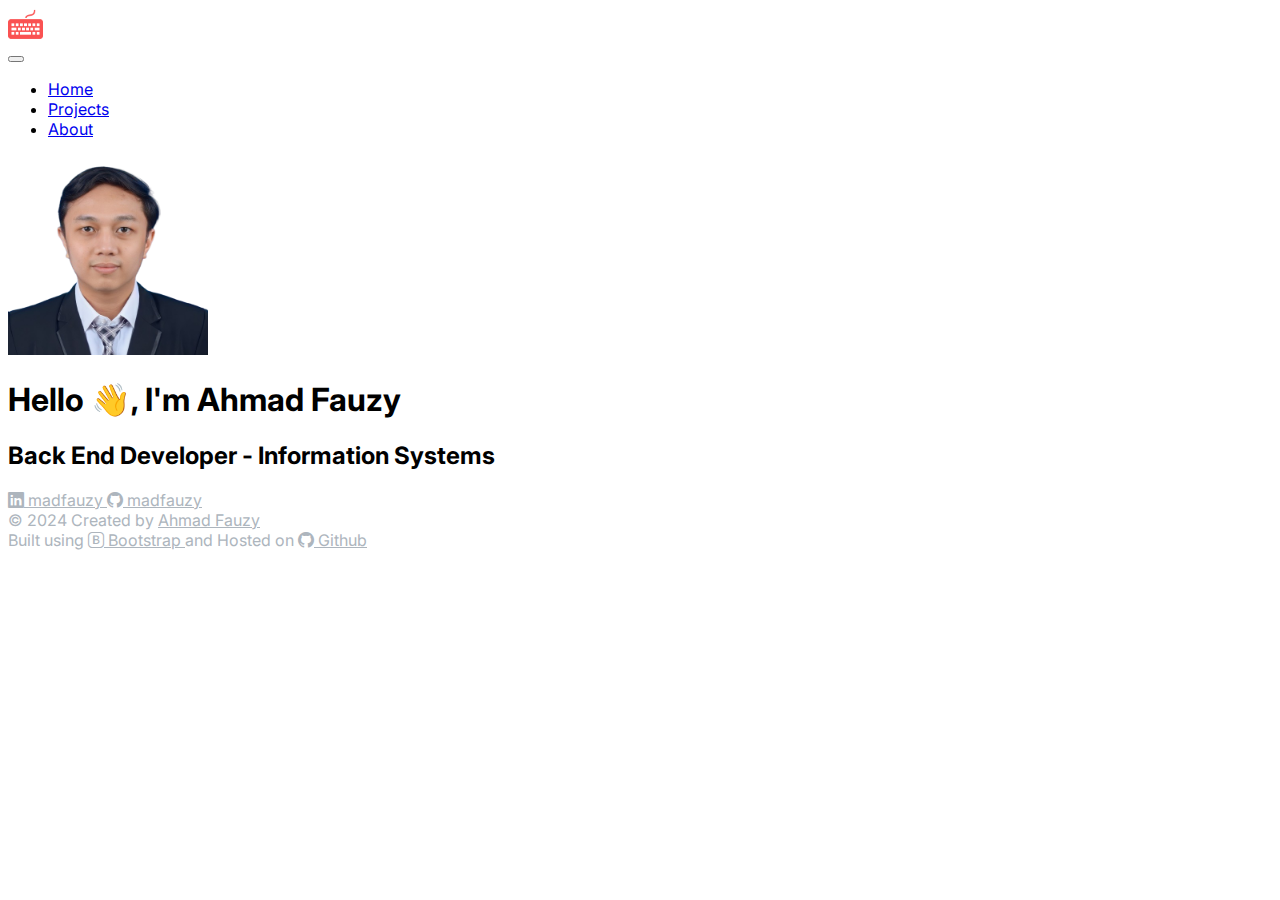
<file: index.html>
<!DOCTYPE html>
<html class="h-100" lang="en">

<head>
  <meta charset="UTF-8">
  <meta http-equiv="X-UA-Compatible" content="IE=edge">
  <meta name="viewport" content="width=device-width, initial-scale=1.0">
  <link type="image/x-icon" href="assets/img/logo-1.png" rel="shortcut icon">
  <link href="https://fonts.googleapis.com" rel="preconnect">
  <link href="https://fonts.gstatic.com" rel="preconnect" crossorigin>
  <link href="https://fonts.googleapis.com/css2?family=Inter:wght@100;200;300;400;500;600;700;800;900&display=swap" rel="stylesheet">
  <link href="https://cdn.jsdelivr.net/npm/bootstrap@5.3.0-alpha1/dist/css/bootstrap.min.css" rel="stylesheet" integrity="sha384-GLhlTQ8iRABdZLl6O3oVMWSktQOp6b7In1Zl3/Jr59b6EGGoI1aFkw7cmDA6j6gD" crossorigin="anonymous">
  <link href="https://cdn.jsdelivr.net/npm/bootstrap-icons@1.10.3/font/bootstrap-icons.css" rel="stylesheet">
  <link href="assets/css/style.css" rel="stylesheet">
  <title>Ahmad Fauzy - Back End Developer</title>
</head>

<body class="h-100 d-flex flex-column text-light bg-dark">
  <nav class="navbar navbar-expand-lg navbar-dark">
    <div class="container">
      <a class="navbar-brand" href="index.html">
        <div class="logo"></div>
      </a>
      <button class="navbar-toggler" data-bs-toggle="collapse" data-bs-target="#navbarNav" type="button" aria-controls="navbarNav" aria-expanded="false" aria-label="Toggle navigation">
        <span class="navbar-toggler-icon"></span>
      </button>
      <div class="collapse navbar-collapse" id="navbarNav">
        <ul class="navbar-nav me-auto mb-2 mb-lg-0">
          <li class="nav-item">
            <a class="nav-link link-danger fw-medium active" href="index.html" aria-current="page">Home</a>
          </li>
          <li class="nav-item">
            <a class="nav-link" href="projects.html">Projects</a>
          </li>
          <li class="nav-item">
            <a class="nav-link" href="about.html">About</a>
          </li>
        </ul>
      </div>
    </div>
  </nav>

  <main class="container my-auto">
    <div class="row text-center">
      <div class="col-12">
        <img class="img-thumbnail rounded-circle my-3" src="assets/img/profile-picture.png" alt="Profile Picture" width="200" height="200">
        <h1 class="fs-3">
          Hello <span class="waving-hand">👋</span>, I'm <span class="fw-bold text-danger">Ahmad Fauzy</span>
        </h1>
        <h2 class="fs-5 my-lg-3">Back End Developer - Information Systems</h2>
        <div>
          <!-- TODO: Update CV -->
          <!-- <a class="link-light text-decoration-none fw-medium text-white-50" href="https://drive.google.com/file/d/1pwFMgpaYZmWU79F8uzlomoguRrZF_DwG/view?usp=share_link" target="_blank" rel="noopener noreferrer">
            <i class="bi bi-file-person-fill"></i> Resume
          </a> -->
          <a class="link-light text-decoration-none fw-medium text-white-50 mx-3" href="https://www.linkedin.com/in/madfauzy/" target="_blank" rel="noopener noreferrer">
            <i class="bi bi-linkedin"></i> madfauzy
          </a>
          <a class="link-light text-decoration-none fw-medium text-white-50" href="https://github.com/madfauzy" target="_blank" rel="noopener noreferrer">
            <i class="bi bi-github"></i> madfauzy
          </a>
        </div>
      </div>
    </div>
  </main>

  <footer class="px-0 py-4 p-sm-4">
    <div class="container d-flex justify-content-between align-items-center flex-column flex-md-row">
      <div class="text-white-50">
        &copy; 2024 Created by
        <a class="link-light text-decoration-none fw-medium text-white-50" href="https://www.linkedin.com/in/madfauzy/" target="_blank" rel="noopener noreferrer">Ahmad Fauzy</a>
      </div>
      <div class="text-white-50">
        Built using
        <a class="link-light text-decoration-none fw-medium text-white-50" href="https://getbootstrap.com/" target="_blank" rel="noopener noreferrer">
          <i class="bi bi-bootstrap"></i> Bootstrap
        </a>
        and Hosted on
        <a class="link-light text-decoration-none fw-medium text-white-50" href="https://github.com/" target="_blank" rel="noopener noreferrer">
          <i class="bi bi-github"></i> Github
        </a>
      </div>
    </div>
  </footer>

  <script src="https://cdn.jsdelivr.net/npm/bootstrap@5.3.0-alpha1/dist/js/bootstrap.bundle.min.js" integrity="sha384-w76AqPfDkMBDXo30jS1Sgez6pr3x5MlQ1ZAGC+nuZB+EYdgRZgiwxhTBTkF7CXvN" crossorigin="anonymous"></script>
</body>

</html>
</file>
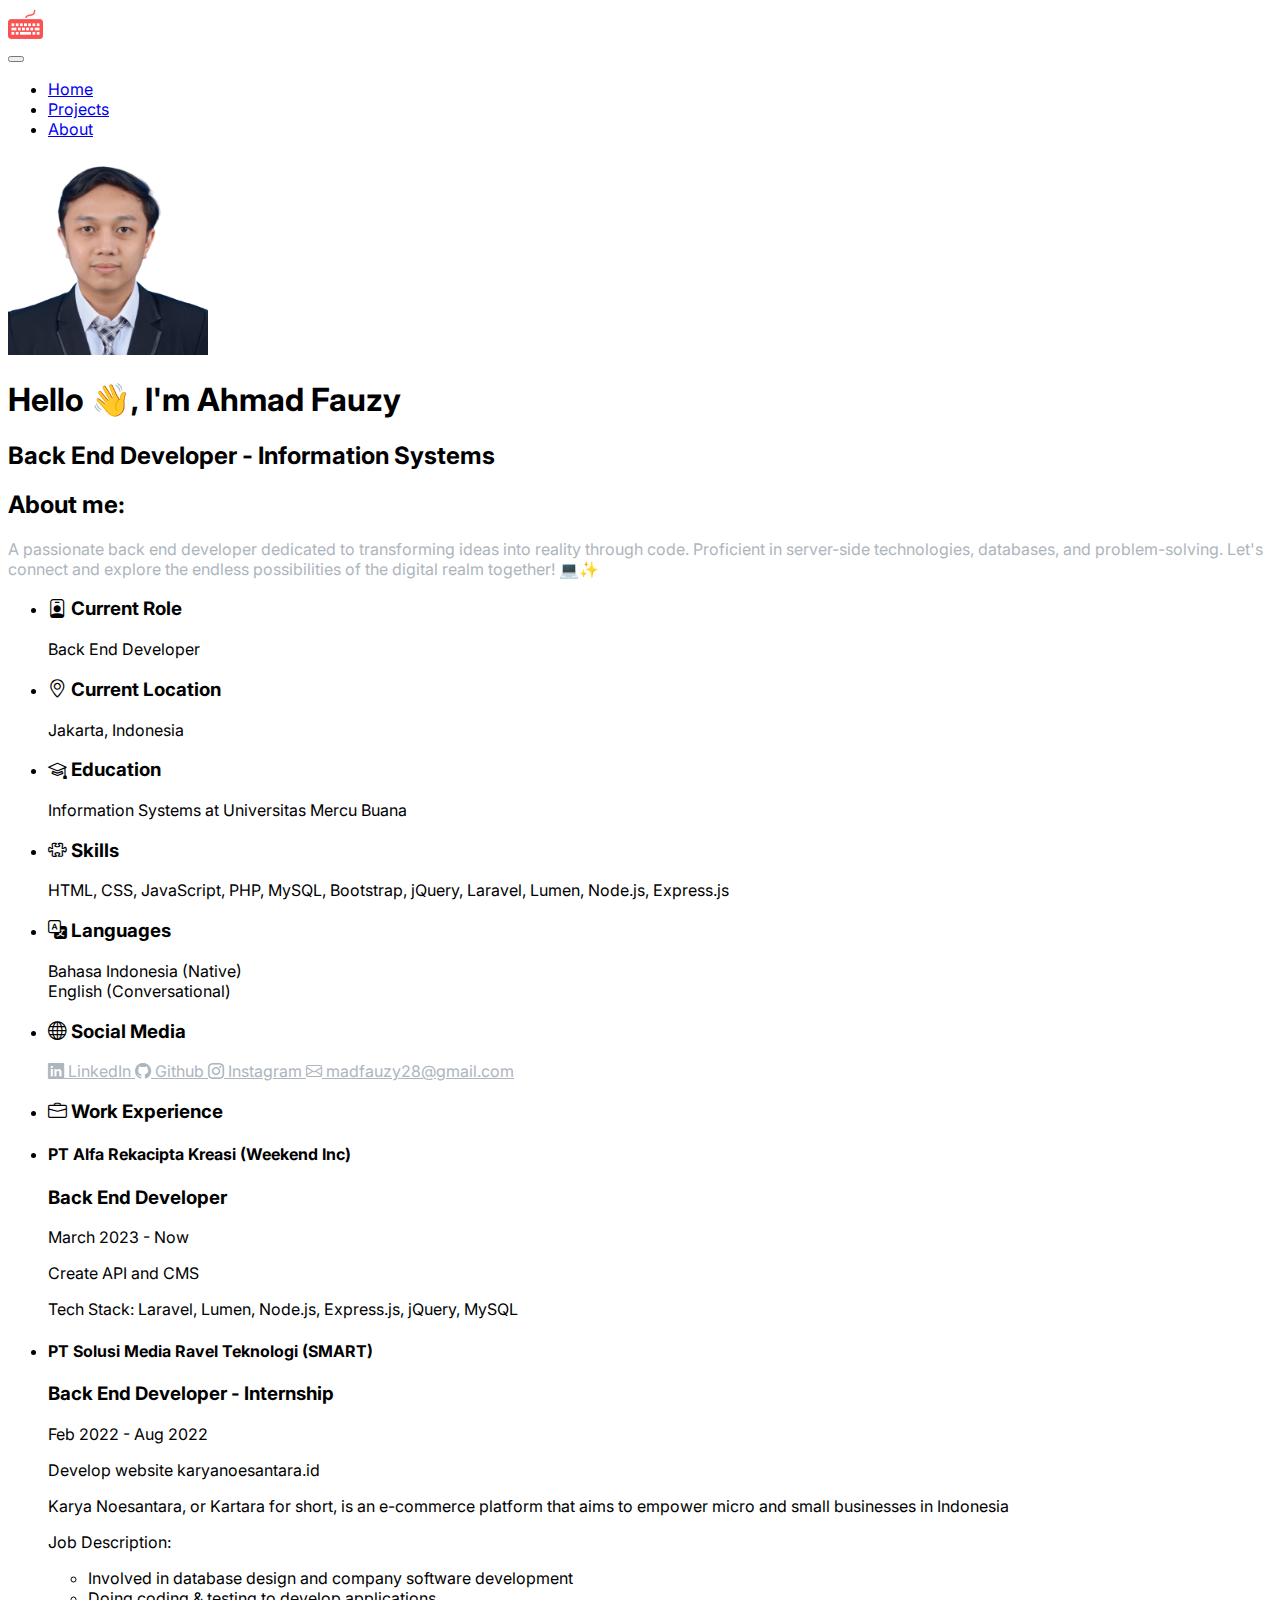
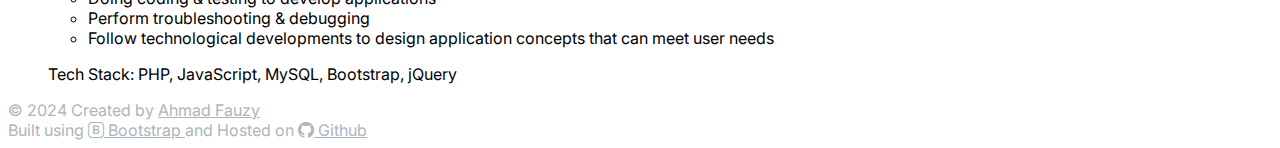
<file: about.html>
<!DOCTYPE html>
<html class="h-100" lang="en">

<head>
  <meta charset="UTF-8">
  <meta http-equiv="X-UA-Compatible" content="IE=edge">
  <meta name="viewport" content="width=device-width, initial-scale=1.0">
  <link type="image/x-icon" href="assets/img/logo-1.png" rel="shortcut icon">
  <link href="https://fonts.googleapis.com" rel="preconnect">
  <link href="https://fonts.gstatic.com" rel="preconnect" crossorigin>
  <link href="https://fonts.googleapis.com/css2?family=Inter:wght@100;200;300;400;500;600;700;800;900&display=swap" rel="stylesheet">
  <link href="https://cdn.jsdelivr.net/npm/bootstrap@5.3.0-alpha1/dist/css/bootstrap.min.css" rel="stylesheet" integrity="sha384-GLhlTQ8iRABdZLl6O3oVMWSktQOp6b7In1Zl3/Jr59b6EGGoI1aFkw7cmDA6j6gD" crossorigin="anonymous">
  <link href="https://cdn.jsdelivr.net/npm/bootstrap-icons@1.10.3/font/bootstrap-icons.css" rel="stylesheet">
  <link href="assets/css/style.css" rel="stylesheet">
  <title>Ahmad Fauzy - Back End Developer</title>
</head>

<body class="h-100 d-flex flex-column text-light bg-dark">
  <nav class="navbar navbar-expand-lg navbar-dark">
    <div class="container">
      <a class="navbar-brand" href="index.html">
        <div class="logo"></div>
      </a>
      <button class="navbar-toggler" data-bs-toggle="collapse" data-bs-target="#navbarNav" type="button" aria-controls="navbarNav" aria-expanded="false" aria-label="Toggle navigation">
        <span class="navbar-toggler-icon"></span>
      </button>
      <div class="collapse navbar-collapse" id="navbarNav">
        <ul class="navbar-nav me-auto mb-2 mb-lg-0">
          <li class="nav-item">
            <a class="nav-link" href="index.html">Home</a>
          </li>
          <li class="nav-item">
            <a class="nav-link" href="projects.html">Projects</a>
          </li>
          <li class="nav-item">
            <a class="nav-link link-danger fw-medium active" href="about.html" aria-current="page">About</a>
          </li>
        </ul>
      </div>
    </div>
  </nav>

  <main class="container">
    <div class="row">
      <div class="col-lg-10 mx-auto p-3 py-md-4">
        <div class="row">
          <div class="col-md-4 text-center m-auto">
            <img class="img-thumbnail rounded-circle" src="assets/img/profile-picture.png" alt="Profile Picture" width="200" height="200">
          </div>
          <div class="col-md-8">
            <div class="card border-0" data-bs-theme="dark">
              <div class="card-body text-center text-md-start">
                <h1 class="fs-3">
                  Hello <span class="waving-hand">👋</span>, I'm <span class="fw-bold text-danger">Ahmad Fauzy</span>
                </h1>
                <h2 class="fs-5">Back End Developer - Information Systems</h2>
              </div>
              <div class="card-body">
                <h2 class="fs-5">About me:</h2>
                <p class="text-white-50">A passionate back end developer dedicated to transforming ideas into reality through code. Proficient in server-side technologies, databases, and problem-solving. Let's connect and explore the endless possibilities of the digital realm together! 💻✨</p>
              </div>
            </div>
          </div>
          <div class="col-md-4 pt-0 pt-md-3">
            <ul class="list-group list-group-flush" data-bs-theme="dark">
              <li class="list-group-item border-0">
                <h3 class="fs-5">
                  <i class="bi bi-person-badge"></i> Current Role
                </h3>
                <p>Back End Developer</p>
              </li>
              <li class="list-group-item border-0">
                <h3 class="fs-5">
                  <i class="bi bi-geo-alt"></i> Current Location
                </h3>
                <p>Jakarta, Indonesia</p>
              </li>
              <li class="list-group-item border-0">
                <h3 class="fs-5">
                  <i class="bi bi-mortarboard"></i> Education
                </h3>
                <p>Information Systems at Universitas Mercu Buana</p>
              </li>
              <li class="list-group-item border-0">
                <h3 class="fs-5">
                  <i class="bi bi-puzzle"></i> Skills
                </h3>
                <p>HTML, CSS, JavaScript, PHP, MySQL, Bootstrap, jQuery, Laravel, Lumen, Node.js, Express.js</p>
              </li>
              <li class="list-group-item border-0">
                <h3 class="fs-5">
                  <i class="bi bi-translate"></i> Languages
                </h3>
                <p>
                  Bahasa Indonesia (Native) <br>
                  English (Conversational)
                </p>
              </li>
              <li class="list-group-item border-0">
                <h3 class="fs-5">
                  <i class="bi bi-globe"></i> Social Media
                </h3>
                <div class="d-flex flex-column">
                  <a class="link-light text-decoration-none text-white-50 mb-1" href="https://www.linkedin.com/in/madfauzy/" target="_blank" rel="noopener noreferrer">
                    <i class="bi bi-linkedin"></i> LinkedIn
                  </a>
                  <a class="link-light text-decoration-none text-white-50 mb-1" href="https://github.com/madfauzy" target="_blank" rel="noopener noreferrer">
                    <i class="bi bi-github"></i> Github
                  </a>
                  <a class="link-light text-decoration-none text-white-50 mb-1" href="https://www.instagram.com/fauzy.wd/" target="_blank" rel="noopener noreferrer">
                    <i class="bi bi-instagram"></i> Instagram
                  </a>
                  <a class="link-light text-decoration-none text-white-50 mb-1" href="mailto:madfauzy28@gmail.com">
                    <i class="bi bi-envelope"></i> madfauzy28@gmail.com
                  </a>
                </div>
              </li>
            </ul>
          </div>
          <div class="col-md-8 pt-3">
            <ul class="list-group list-group-flush" data-bs-theme="dark">
              <li class="list-group-item border-0">
                <h3 class="fs-4 mb-1 mb-md-2">
                  <i class="bi bi-briefcase"></i> Work Experience
                </h3>
              </li>
              <li class="list-group-item border-0 mb-2">
                <h4 class="fs-5 fw-light">PT Alfa Rekacipta Kreasi (Weekend Inc)</h4>
                <h3 class="fs-5 fw-semibold">Back End Developer</h3>
                <p class="fw-light mb-1">March 2023 - Now</p>
                <p class="mb-1">Create API and CMS</p>
                <p class="mb-1">Tech Stack: Laravel, Lumen, Node.js, Express.js, jQuery, MySQL</p>
              </li>
              <li class="list-group-item border-0 mb-2">
                <h4 class="fs-5 fw-light">PT Solusi Media Ravel Teknologi (SMART)</h4>
                <h3 class="fs-5 fw-semibold">Back End Developer - Internship</h3>
                <p class="fw-light mb-1">Feb 2022 - Aug 2022</p>
                <p class="mb-1">Develop website karyanoesantara.id</p>
                <p class="mb-1">Karya Noesantara, or Kartara for short, is an e-commerce platform that aims to empower micro and small businesses in Indonesia</p>
                <p class="mb-1">Job Description:</p>
                <ul>
                  <li>Involved in database design and company software development</li>
                  <li>Doing coding & testing to develop applications</li>
                  <li>Perform troubleshooting & debugging</li>
                  <li>Follow technological developments to design application concepts that can meet user needs</li>
                </ul>
                <p class="mb-1">Tech Stack: PHP, JavaScript, MySQL, Bootstrap, jQuery</p>
              </li>
            </ul>
          </div>
        </div>
      </div>
    </div>
  </main>

  <footer class="px-0 py-4 p-sm-4">
    <div class="container d-flex justify-content-between align-items-center flex-column flex-md-row">
      <div class="text-white-50">
        &copy; 2024 Created by
        <a class="link-light text-decoration-none fw-medium text-white-50" href="https://www.linkedin.com/in/madfauzy/" target="_blank" rel="noopener noreferrer">Ahmad Fauzy</a>
      </div>
      <div class="text-white-50">
        Built using
        <a class="link-light text-decoration-none fw-medium text-white-50" href="https://getbootstrap.com/" target="_blank" rel="noopener noreferrer">
          <i class="bi bi-bootstrap"></i> Bootstrap
        </a>
        and Hosted on
        <a class="link-light text-decoration-none fw-medium text-white-50" href="https://github.com/" target="_blank" rel="noopener noreferrer">
          <i class="bi bi-github"></i> Github
        </a>
      </div>
    </div>
  </footer>

  <script src="https://cdn.jsdelivr.net/npm/bootstrap@5.3.0-alpha1/dist/js/bootstrap.bundle.min.js" integrity="sha384-w76AqPfDkMBDXo30jS1Sgez6pr3x5MlQ1ZAGC+nuZB+EYdgRZgiwxhTBTkF7CXvN" crossorigin="anonymous"></script>
</body>

</html>
</file>
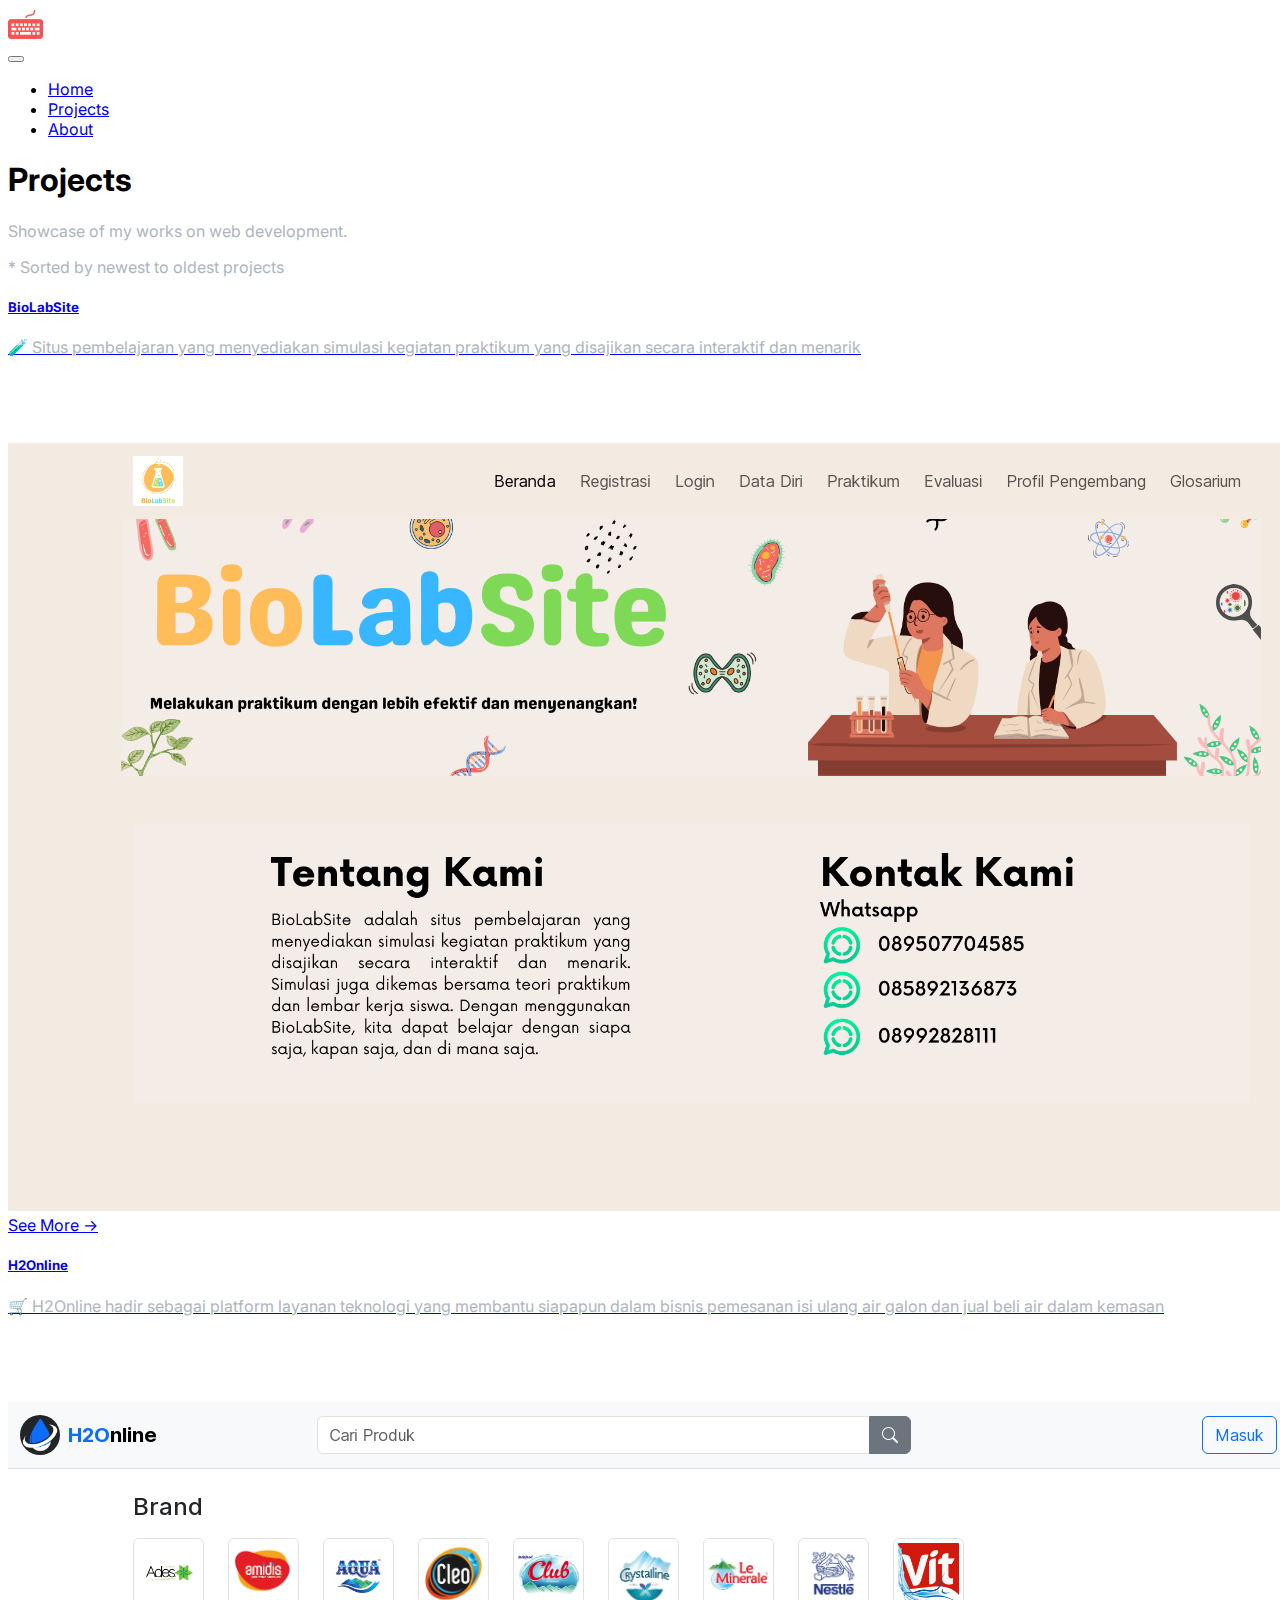
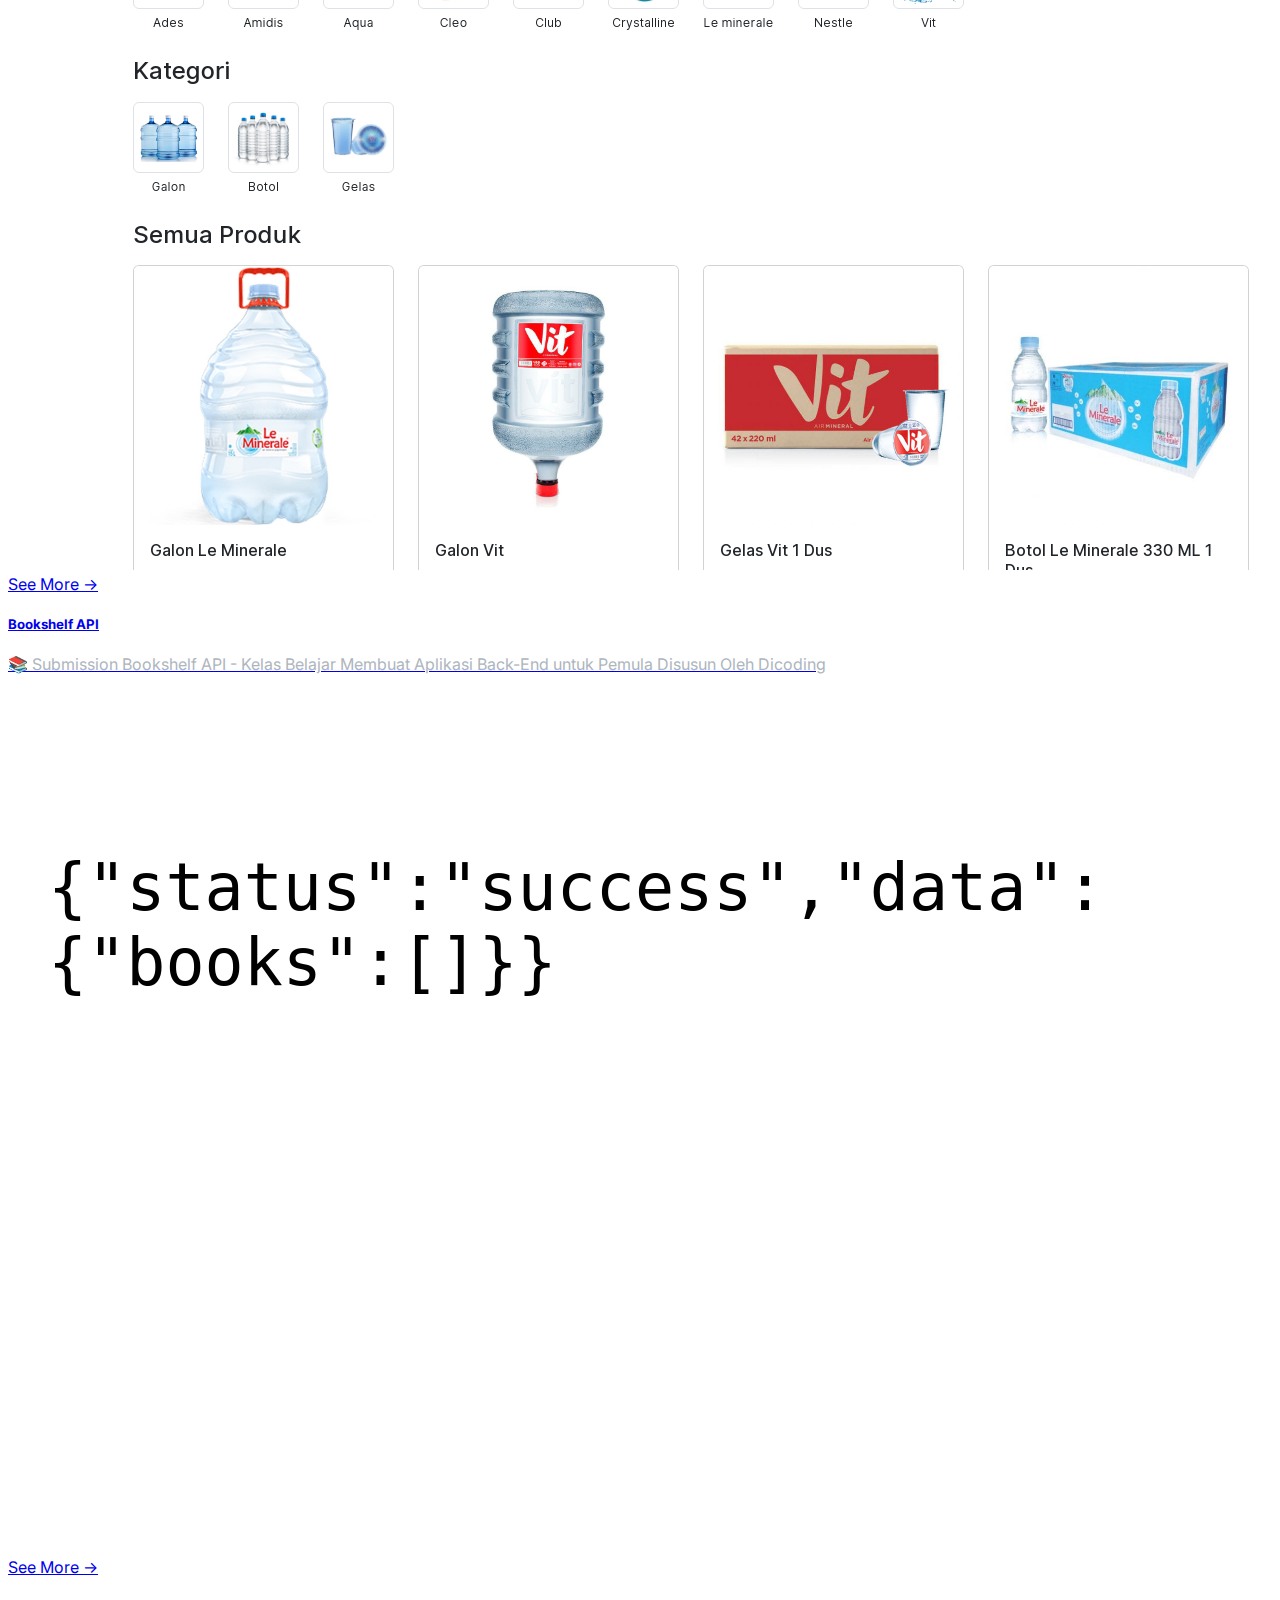
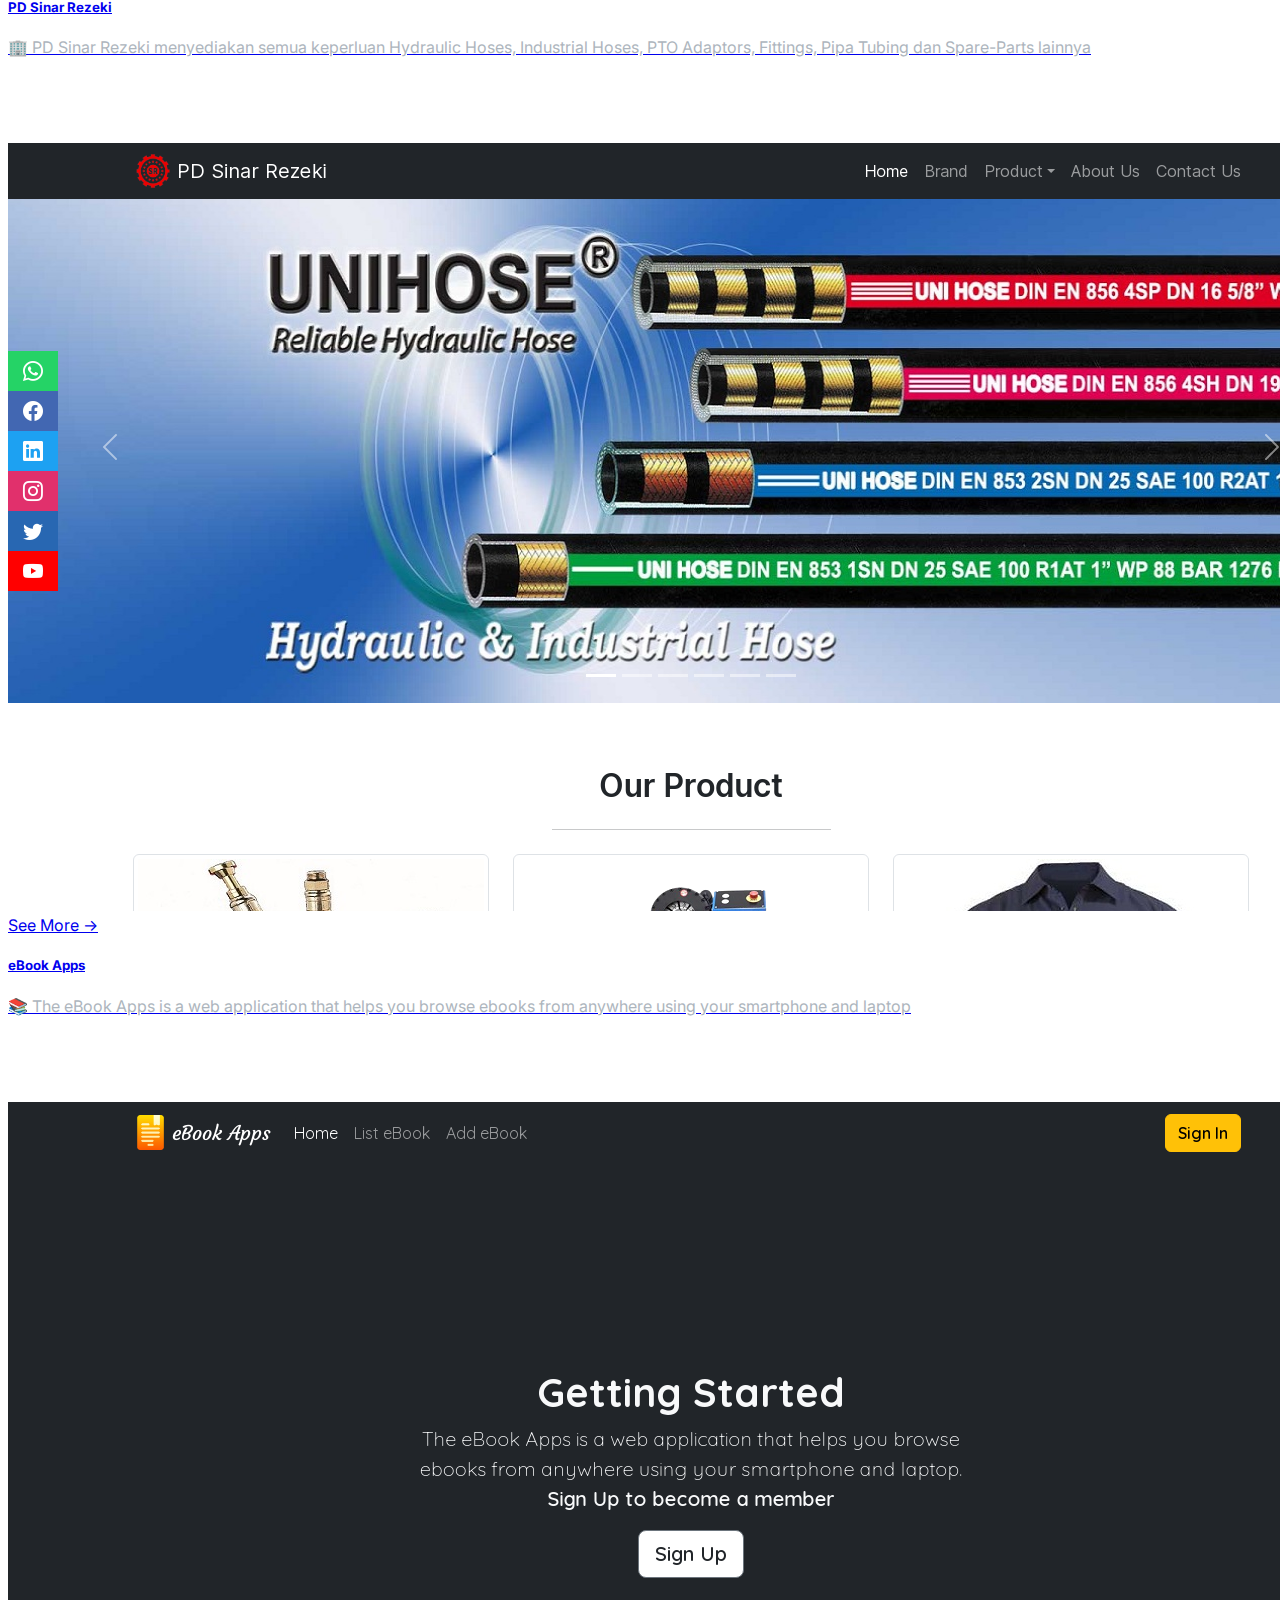
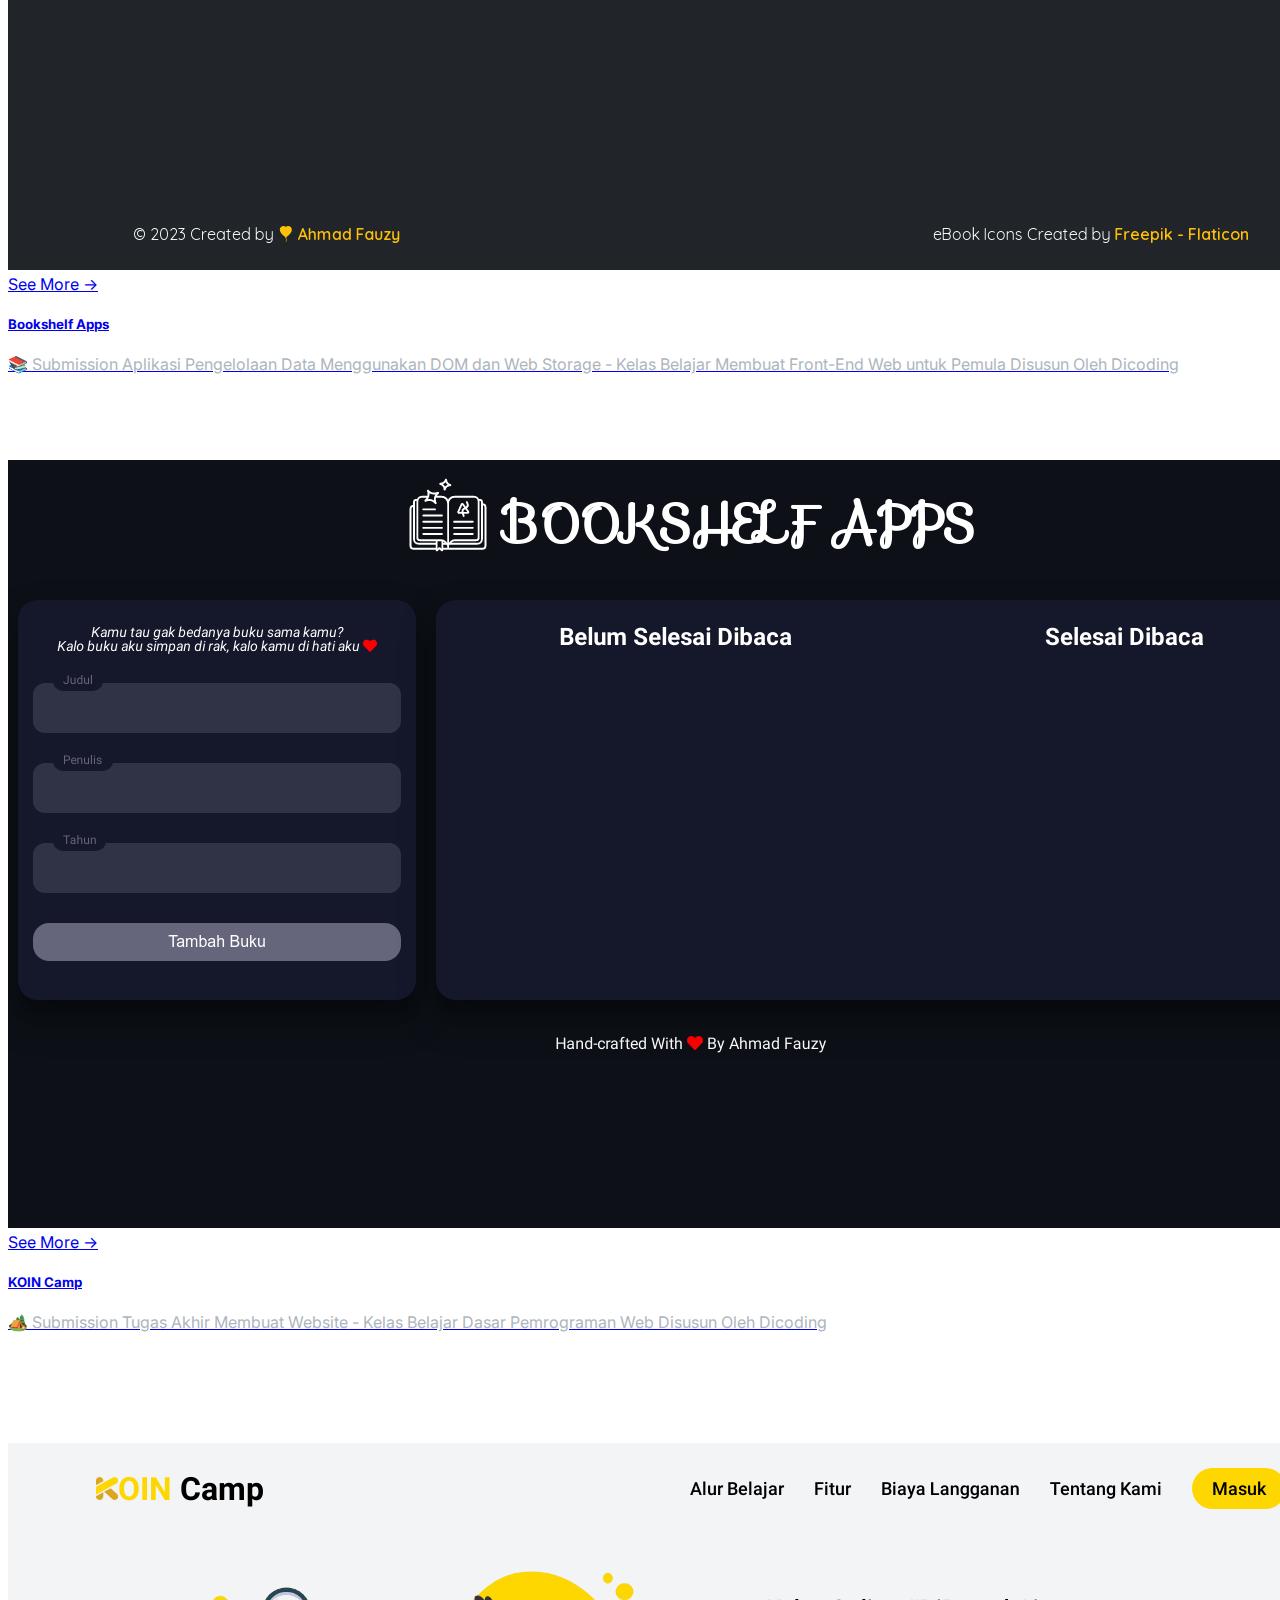
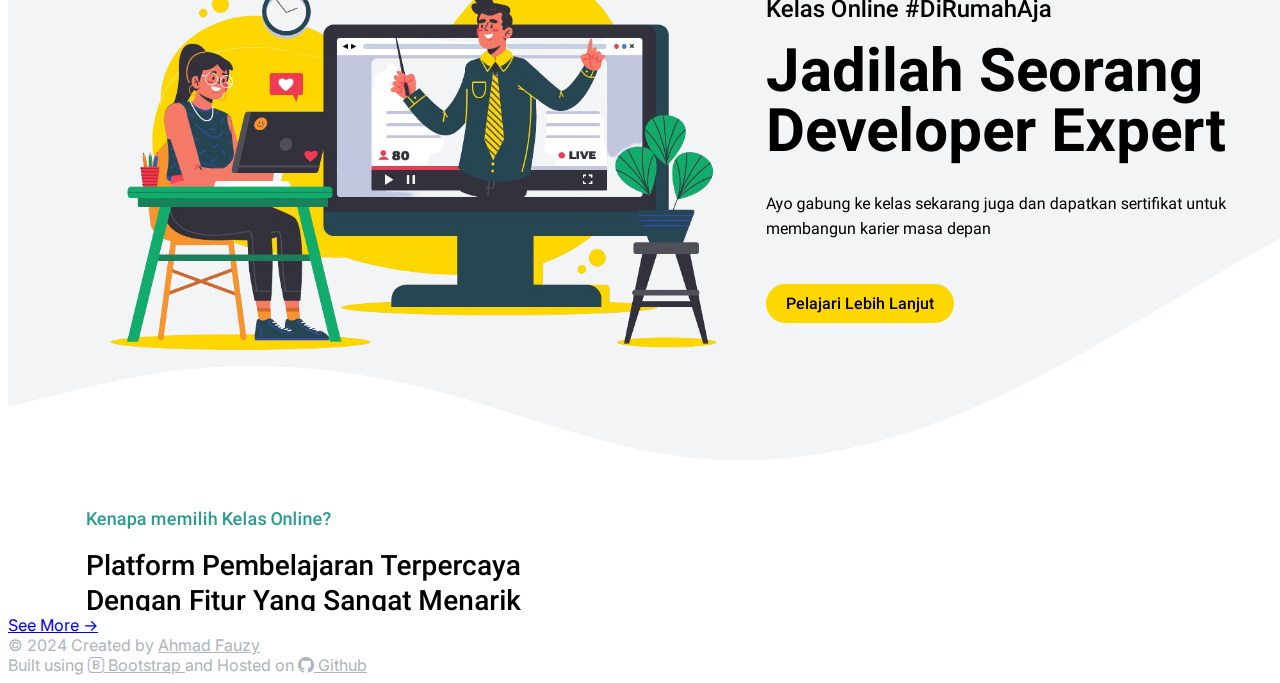
<file: projects.html>
<!DOCTYPE html>
<html class="h-100" lang="en">

<head>
  <meta charset="UTF-8">
  <meta http-equiv="X-UA-Compatible" content="IE=edge">
  <meta name="viewport" content="width=device-width, initial-scale=1.0">
  <link type="image/x-icon" href="assets/img/logo-1.png" rel="shortcut icon">
  <link href="https://fonts.googleapis.com" rel="preconnect">
  <link href="https://fonts.gstatic.com" rel="preconnect" crossorigin>
  <link href="https://fonts.googleapis.com/css2?family=Inter:wght@100;200;300;400;500;600;700;800;900&display=swap" rel="stylesheet">
  <link href="https://cdn.jsdelivr.net/npm/bootstrap@5.3.0-alpha1/dist/css/bootstrap.min.css" rel="stylesheet" integrity="sha384-GLhlTQ8iRABdZLl6O3oVMWSktQOp6b7In1Zl3/Jr59b6EGGoI1aFkw7cmDA6j6gD" crossorigin="anonymous">
  <link href="https://cdn.jsdelivr.net/npm/bootstrap-icons@1.10.3/font/bootstrap-icons.css" rel="stylesheet">
  <link href="assets/css/style.css" rel="stylesheet">
  <link href="https://cdnjs.cloudflare.com/ajax/libs/font-awesome/6.3.0/css/all.min.css" rel="stylesheet" integrity="sha512-SzlrxWUlpfuzQ+pcUCosxcglQRNAq/DZjVsC0lE40xsADsfeQoEypE+enwcOiGjk/bSuGGKHEyjSoQ1zVisanQ==" crossorigin="anonymous" referrerpolicy="no-referrer">
  <title>Ahmad Fauzy - Back End Developer</title>
</head>

<body class="h-100 d-flex flex-column text-light bg-dark">
  <nav class="navbar navbar-expand-lg navbar-dark">
    <div class="container">
      <a class="navbar-brand" href="index.html">
        <div class="logo"></div>
      </a>
      <button class="navbar-toggler" data-bs-toggle="collapse" data-bs-target="#navbarNav" type="button" aria-controls="navbarNav" aria-expanded="false" aria-label="Toggle navigation">
        <span class="navbar-toggler-icon"></span>
      </button>
      <div class="collapse navbar-collapse" id="navbarNav">
        <ul class="navbar-nav me-auto mb-2 mb-lg-0">
          <li class="nav-item">
            <a class="nav-link" href="index.html">Home</a>
          </li>
          <li class="nav-item">
            <a class="nav-link link-danger fw-medium active" href="projects.html" aria-current="page">Projects</a>
          </li>
          <li class="nav-item">
            <a class="nav-link" href="about.html">About</a>
          </li>
        </ul>
      </div>
    </div>
  </nav>

  <main class="container my-4">
    <div class="row">
      <div class="col-12">
        <h1 class="text-danger fw-bold">Projects</h1>
        <p class="text-white-50 mb-4">Showcase of my works on web development.</p>
        <p class="text-end text-white-50">
          <span class="text-danger">*</span> Sorted by newest to oldest projects
        </p>
      </div>
      <div class="col-md-4 mb-4">
        <a class="text-decoration-none text-light" href="https://biolabsite.my.id/" target="_blank" rel="noopener noreferrer">
          <div class="card" data-bs-theme="dark">
            <div class="card-body">
              <h5 class="card-title fw-bold">BioLabSite</h5>
              <p class="card-text small text-white-50 min-h">🧪 Situs pembelajaran yang menyediakan simulasi kegiatan praktikum yang disajikan secara interaktif dan menarik</p>
              <div class="d-flex align-items-center">
                <i class="fa-brands fa-js fs-5 me-2" data-bs-toggle="tooltip" data-bs-placement="top" data-bs-title="JavaScript"></i>
                <i class="fa-brands fa-laravel fs-5 mx-2" data-bs-toggle="tooltip" data-bs-placement="top" data-bs-title="Laravel"></i>
                <i class="fa-solid fa-database fs-5 mx-2" data-bs-toggle="tooltip" data-bs-placement="top" data-bs-title="MySQL"></i>
                <i class="fa-brands fa-bootstrap fs-5 mx-2" data-bs-toggle="tooltip" data-bs-placement="top" data-bs-title="Bootstrap"></i>
              </div>
            </div>
            <img class="img-thumbnail mx-2" src="assets/img/project-7-biolabsite.png" alt="Project 7 - BioLabSite">
            <div class="card-body">
              See More ->
            </div>
          </div>
        </a>
      </div>
      <div class="col-md-4 mb-4">
        <a class="text-decoration-none text-light" href="#">
          <div class="card" data-bs-theme="dark">
            <div class="card-body">
              <h5 class="card-title fw-bold">H2Online</h5>
              <p class="card-text small text-white-50 min-h">🛒 H2Online hadir sebagai platform layanan teknologi yang membantu siapapun dalam bisnis pemesanan isi ulang air galon dan jual beli air dalam kemasan</p>
              <div class="d-flex align-items-center">
                <i class="fa-brands fa-js fs-5 me-2" data-bs-toggle="tooltip" data-bs-placement="top" data-bs-title="JavaScript"></i>
                <i class="fa-brands fa-laravel fs-5 mx-2" data-bs-toggle="tooltip" data-bs-placement="top" data-bs-title="Laravel"></i>
                <i class="fa-solid fa-database fs-5 mx-2" data-bs-toggle="tooltip" data-bs-placement="top" data-bs-title="MySQL"></i>
                <i class="fa-brands fa-bootstrap fs-5 mx-2" data-bs-toggle="tooltip" data-bs-placement="top" data-bs-title="Bootstrap"></i>
              </div>
            </div>
            <img class="img-thumbnail mx-2" src="assets/img/project-6-h2online.png" alt="Project 6 - H2Online">
            <div class="card-body">
              See More ->
            </div>
          </div>
        </a>
      </div>
      <div class="col-md-4 mb-4">
        <a class="text-decoration-none text-light" href="https://bookshelf-api-madfauzy.vercel.app/" target="_blank" rel="noopener noreferrer">
          <div class="card" data-bs-theme="dark">
            <div class="card-body">
              <h5 class="card-title fw-bold">Bookshelf API</h5>
              <p class="card-text small text-white-50 min-h">📚 Submission Bookshelf API - Kelas Belajar Membuat Aplikasi Back-End untuk Pemula Disusun Oleh Dicoding</p>
              <div class="d-flex align-items-center">
                <i class="fa-brands fa-node-js fs-5 me-2" data-bs-toggle="tooltip" data-bs-placement="top" data-bs-title="Node.js"></i>
                <img class="mx-2" data-bs-toggle="tooltip" data-bs-placement="top" data-bs-title="Hapi" src="assets/img/hapi.svg" alt="Hapi" height="21">
              </div>
            </div>
            <img class="img-thumbnail mx-2" src="assets/img/project-5-bookshelf-api.png" alt="Project 5 - Bookshelf API.png">
            <div class="card-body">
              See More ->
            </div>
          </div>
        </a>
      </div>
      <div class="col-md-4 mb-4">
        <a class="text-decoration-none text-light" href="https://pdsinarrezeki.com/" target="_blank" rel="noopener noreferrer">
          <div class="card" data-bs-theme="dark">
            <div class="card-body">
              <h5 class="card-title fw-bold">PD Sinar Rezeki</h5>
              <p class="card-text small text-white-50 min-h">🏢 PD Sinar Rezeki menyediakan semua keperluan Hydraulic Hoses, Industrial Hoses, PTO Adaptors, Fittings, Pipa Tubing dan Spare-Parts lainnya</p>
              <div class="d-flex align-items-center">
                <i class="fa-brands fa-js fs-5 me-2" data-bs-toggle="tooltip" data-bs-placement="top" data-bs-title="JavaScript"></i>
                <i class="fa-brands fa-php fs-5 mx-2" data-bs-toggle="tooltip" data-bs-placement="top" data-bs-title="PHP"></i>
                <i class="fa-brands fa-bootstrap fs-5 mx-2" data-bs-toggle="tooltip" data-bs-placement="top" data-bs-title="Bootstrap"></i>
              </div>
            </div>
            <img class="img-thumbnail mx-2" src="assets/img/project-4-pd-sinar-rezeki.png" alt="Project 4 - PD Sinar Rezeki">
            <div class="card-body">
              See More ->
            </div>
          </div>
        </a>
      </div>
      <div class="col-md-4 mb-4">
        <a class="text-decoration-none text-light" href="https://github.com/madfauzy/eBook-Apps" target="_blank" rel="noopener noreferrer">
          <div class="card" data-bs-theme="dark">
            <div class="card-body">
              <h5 class="card-title fw-bold">eBook Apps</h5>
              <p class="card-text small text-white-50 min-h">📚 The eBook Apps is a web application that helps you browse ebooks from anywhere using your smartphone and laptop</p>
              <div class="d-flex align-items-center">
                <i class="fa-brands fa-js fs-5 me-2" data-bs-toggle="tooltip" data-bs-placement="top" data-bs-title="JavaScript"></i>
                <i class="fa-brands fa-php fs-5 mx-2" data-bs-toggle="tooltip" data-bs-placement="top" data-bs-title="PHP"></i>
                <i class="fa-solid fa-database fs-5 mx-2" data-bs-toggle="tooltip" data-bs-placement="top" data-bs-title="MySQL"></i>
                <i class="fa-brands fa-bootstrap fs-5 mx-2" data-bs-toggle="tooltip" data-bs-placement="top" data-bs-title="Bootstrap"></i>
              </div>
            </div>
            <img class="img-thumbnail mx-2" src="assets/img/project-3-ebook-apps.png" alt="Project 3 - eBook Apps">
            <div class="card-body">
              See More ->
            </div>
          </div>
        </a>
      </div>
      <div class="col-md-4 mb-4">
        <a class="text-decoration-none text-light" href="https://madfauzy.github.io/Bookshelf-Apps/" target="_blank" rel="noopener noreferrer">
          <div class="card" data-bs-theme="dark">
            <div class="card-body">
              <h5 class="card-title fw-bold">Bookshelf Apps</h5>
              <p class="card-text small text-white-50 min-h">📚 Submission Aplikasi Pengelolaan Data Menggunakan DOM dan Web Storage - Kelas Belajar Membuat Front-End Web untuk Pemula Disusun Oleh Dicoding</p>
              <div class="d-flex align-items-center">
                <i class="fa-brands fa-html5 fs-5 me-2" data-bs-toggle="tooltip" data-bs-placement="top" data-bs-title="HTML"></i>
                <i class="fa-brands fa-css3-alt fs-5 mx-2" data-bs-toggle="tooltip" data-bs-placement="top" data-bs-title="CSS"></i>
                <i class="fa-brands fa-js fs-5 mx-2" data-bs-toggle="tooltip" data-bs-placement="top" data-bs-title="JavaScript"></i>
              </div>
            </div>
            <img class="img-thumbnail mx-2" src="assets/img/project-2-bookshelf-apps.png" alt="Project 2 - Bookshelf Apps">
            <div class="card-body">
              See More ->
            </div>
          </div>
        </a>
      </div>
      <div class="col-md-4 mb-4">
        <a class="text-decoration-none text-light" href="https://madfauzy.github.io/KOIN-Camp/" target="_blank" rel="noopener noreferrer">
          <div class="card" data-bs-theme="dark">
            <div class="card-body">
              <h5 class="card-title fw-bold">KOIN Camp</h5>
              <p class="card-text small text-white-50 min-h">🏕️ Submission Tugas Akhir Membuat Website - Kelas Belajar Dasar Pemrograman Web Disusun Oleh Dicoding</p>
              <div class="d-flex align-items-center">
                <i class="fa-brands fa-html5 fs-5 me-2" data-bs-toggle="tooltip" data-bs-placement="top" data-bs-title="HTML"></i>
                <i class="fa-brands fa-css3-alt fs-5 mx-2" data-bs-toggle="tooltip" data-bs-placement="top" data-bs-title="CSS"></i>
                <i class="fa-brands fa-js fs-5 mx-2" data-bs-toggle="tooltip" data-bs-placement="top" data-bs-title="JavaScript"></i>
                <img class="mx-2" data-bs-toggle="tooltip" data-bs-placement="top" data-bs-title="jQuery" src="assets/img/jquery.svg" alt="jQuery" height="21">
              </div>
            </div>
            <img class="img-thumbnail mx-2" src="assets/img/project-1-koin-camp.png" alt="Project 1 - KOIN Camp">
            <div class="card-body">
              See More ->
            </div>
          </div>
        </a>
      </div>
    </div>
  </main>

  <footer class="px-0 py-4 p-sm-4">
    <div class="container d-flex justify-content-between align-items-center flex-column flex-md-row">
      <div class="text-white-50">
        &copy; 2024 Created by
        <a class="link-light text-decoration-none fw-medium text-white-50" href="https://www.linkedin.com/in/madfauzy/" target="_blank" rel="noopener noreferrer">Ahmad Fauzy</a>
      </div>
      <div class="text-white-50">
        Built using
        <a class="link-light text-decoration-none fw-medium text-white-50" href="https://getbootstrap.com/" target="_blank" rel="noopener noreferrer">
          <i class="bi bi-bootstrap"></i> Bootstrap
        </a>
        and Hosted on
        <a class="link-light text-decoration-none fw-medium text-white-50" href="https://github.com/" target="_blank" rel="noopener noreferrer">
          <i class="bi bi-github"></i> Github
        </a>
      </div>
    </div>
  </footer>

  <script src="https://cdn.jsdelivr.net/npm/bootstrap@5.3.0-alpha1/dist/js/bootstrap.bundle.min.js" integrity="sha384-w76AqPfDkMBDXo30jS1Sgez6pr3x5MlQ1ZAGC+nuZB+EYdgRZgiwxhTBTkF7CXvN" crossorigin="anonymous"></script>
  <script src="assets/js/script.js"></script>
</body>

</html>
</file>
<file: assets/css/style.css>
body {
  font-family: 'Inter', sans-serif;
}

.text-white-50 {
  color: #adb5bd !important;
}

.min-h {
  min-height: 90px;
}

a .card:hover {
  transition: 0.3s;
  border-color: red;
}

@media screen and (max-width: 576px) {
  .min-h {
    min-height: 100%;
  }

  h1.fs-3 {
    font-size: 1.2em !important;
  }

  h2.fs-5,
  h3.fs-5,
  h4.fs-5,
  h3.fs-4 {
    font-size: 1em !important;
  }

  footer {
    font-size: 0.9em !important;
  }
}

.navbar-brand .logo {
  width: 35px;
  height: 35px;
  background-image: url('../img/logo-1.png');
  background-size: cover;
  animation: logoAnimation 2s infinite;
}

@keyframes logoAnimation {
  0%,
  100% {
    background-image: url('../img/logo-1.png');
  }
  50% {
    background-image: url('../img/logo-2.png');
  }
}

.waving-hand {
  animation-name: wave-animation;
  animation-duration: 2.5s;
  animation-iteration-count: infinite;
  transform-origin: 70% 70%;
  display: inline-block;
}

@keyframes wave-animation {
  0% {
    transform: rotate(0deg);
  }
  10% {
    transform: rotate(14deg);
  }
  20% {
    transform: rotate(-8deg);
  }
  30% {
    transform: rotate(14deg);
  }
  40% {
    transform: rotate(-4deg);
  }
  50% {
    transform: rotate(10deg);
  }
  60% {
    transform: rotate(0deg);
  }
  100% {
    transform: rotate(0deg);
  }
}
</file>
